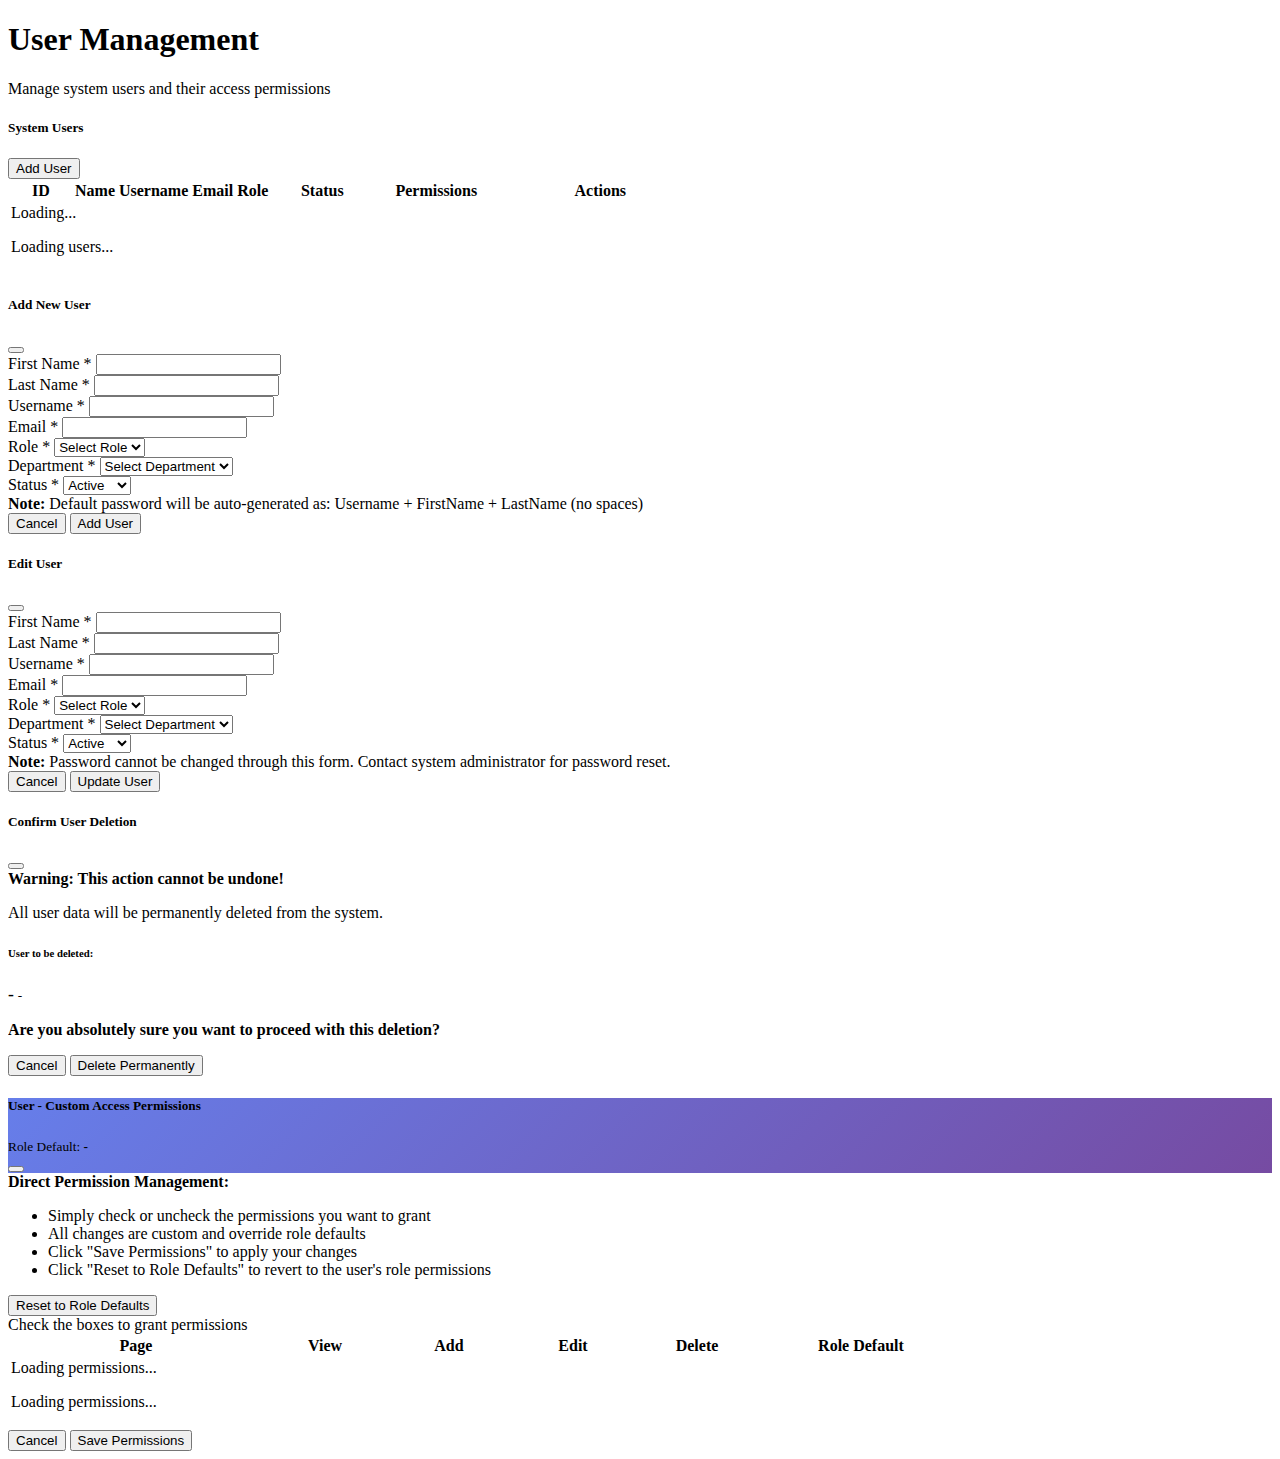
<file: pages/users.html>
<!DOCTYPE html>
<html lang="en">
<head>
    <meta charset="UTF-8">
    <meta name="viewport" content="width=device-width, initial-scale=1.0">
    <title>User Management</title>
</head>
<body>

<div class="container-fluid">
    <div class="page-header mb-4">
        <h1 class="page-title">User Management</h1>
        <p class="page-subtitle text-muted">Manage system users and their access permissions</p>
    </div>

    <!-- Users Table -->
    <div class="card shadow-sm">
        <div class="card-header bg-primary text-white d-flex justify-content-between align-items-center">
            <h5 class="mb-0"><i class="fas fa-users me-2"></i> System Users</h5>
            <button class="btn btn-light btn-sm" onclick="showAddUserModal()">
                <i class="fas fa-plus me-1"></i> Add User
            </button>
        </div>
        <div class="card-body">
            <div class="table-responsive">
                <table class="table table-hover align-middle">
                    <thead class="table-light">
                        <tr>
                            <th style="width: 60px;">ID</th>
                            <th>Name</th>
                            <th>Username</th>
                            <th>Email</th>
                            <th>Role</th>
                            <th style="width: 100px;" class="text-center">Status</th>
                            <th style="width: 120px;" class="text-center">Permissions</th>
                            <th style="width: 200px;" class="text-center">Actions</th>
                        </tr>
                    </thead>
                    <tbody id="usersTableBody">
                        <tr>
                            <td colspan="8" class="text-center py-4">
                                <div class="spinner-border spinner-border-sm text-primary" role="status">
                                    <span class="visually-hidden">Loading...</span>
                                </div>
                                <p class="mt-2 mb-0">Loading users...</p>
                            </td>
                        </tr>
                    </tbody>
                </table>
            </div>
        </div>
    </div>
</div>

<!-- Add User Modal -->
<div class="modal fade" id="addUserModal" tabindex="-1">
    <div class="modal-dialog modal-lg">
        <div class="modal-content">
            <div class="modal-header bg-primary text-white">
                <h5 class="modal-title">
                    <i class="fas fa-user-plus me-2"></i>Add New User
                </h5>
                <button type="button" class="btn-close btn-close-white" data-bs-dismiss="modal"></button>
            </div>
            <form id="addUserForm">
                <div class="modal-body">
                    <div class="row">
                        <div class="col-md-6 mb-3">
                            <label class="form-label">First Name *</label>
                            <input type="text" class="form-control" id="addFirstName" name="firstName" required>
                        </div>
                        <div class="col-md-6 mb-3">
                            <label class="form-label">Last Name *</label>
                            <input type="text" class="form-control" id="addLastName" name="lastName" required>
                        </div>
                    </div>
                    
                    <div class="row">
                        <div class="col-md-6 mb-3">
                            <label class="form-label">Username *</label>
                            <input type="text" class="form-control" id="addUsername" name="username" required>
                        </div>
                        <div class="col-md-6 mb-3">
                            <label class="form-label">Email *</label>
                            <input type="email" class="form-control" id="addEmail" name="email" required>
                        </div>
                    </div>
                    
                    <div class="row">
                        <div class="col-md-6 mb-3">
                            <label class="form-label">Role *</label>
                            <select class="form-select" id="addRoleId" name="roleId" required>
                                <option value="">Select Role</option>
                            </select>
                        </div>
                        <div class="col-md-6 mb-3">
                            <label class="form-label">Department *</label>
                            <select class="form-select" id="addDepartmentId" name="departmentId" required>
                                <option value="">Select Department</option>
                            </select>
                        </div>
                    </div>
                    
                    <div class="mb-3">
                        <label class="form-label">Status *</label>
                        <select class="form-select" id="addStatus" name="status" required>
                            <option value="Active">Active</option>
                            <option value="Inactive">Inactive</option>
                        </select>
                    </div>
                    
                    <div class="alert alert-info">
                        <i class="fas fa-info-circle me-2"></i>
                        <strong>Note:</strong> Default password will be auto-generated as: Username + FirstName + LastName (no spaces)
                    </div>
                </div>
                <div class="modal-footer">
                    <button type="button" class="btn btn-secondary" data-bs-dismiss="modal">
                        <i class="fas fa-times me-1"></i>Cancel
                    </button>
                    <button type="submit" class="btn btn-primary">
                        <i class="fas fa-save me-1"></i>Add User
                    </button>
                </div>
            </form>
        </div>
    </div>
</div>

<!-- Edit User Modal -->
<div class="modal fade" id="editUserModal" tabindex="-1">
    <div class="modal-dialog modal-lg">
        <div class="modal-content">
            <div class="modal-header bg-warning text-dark">
                <h5 class="modal-title">
                    <i class="fas fa-edit me-2"></i>Edit User
                </h5>
                <button type="button" class="btn-close" data-bs-dismiss="modal"></button>
            </div>
            <form id="editUserForm">
                <div class="modal-body">
                    <input type="hidden" id="editUserId" name="id">
                    
                    <div class="row">
                        <div class="col-md-6 mb-3">
                            <label class="form-label">First Name *</label>
                            <input type="text" class="form-control" id="editFirstName" name="firstName" required>
                        </div>
                        <div class="col-md-6 mb-3">
                            <label class="form-label">Last Name *</label>
                            <input type="text" class="form-control" id="editLastName" name="lastName" required>
                        </div>
                    </div>
                    
                    <div class="row">
                        <div class="col-md-6 mb-3">
                            <label class="form-label">Username *</label>
                            <input type="text" class="form-control" id="editUsername" name="username" required>
                        </div>
                        <div class="col-md-6 mb-3">
                            <label class="form-label">Email *</label>
                            <input type="email" class="form-control" id="editEmail" name="email" required>
                        </div>
                    </div>
                    
                    <div class="row">
                        <div class="col-md-6 mb-3">
                            <label class="form-label">Role *</label>
                            <select class="form-select" id="editRoleId" name="roleId" required>
                                <option value="">Select Role</option>
                            </select>
                        </div>
                        <div class="col-md-6 mb-3">
                            <label class="form-label">Department *</label>
                            <select class="form-select" id="editDepartmentId" name="departmentId" required>
                                <option value="">Select Department</option>
                            </select>
                        </div>
                    </div>
                    
                    <div class="mb-3">
                        <label class="form-label">Status *</label>
                        <select class="form-select" id="editStatus" name="status" required>
                            <option value="Active">Active</option>
                            <option value="Inactive">Inactive</option>
                        </select>
                    </div>
                    
                    <div class="alert alert-info">
                        <i class="fas fa-info-circle me-2"></i>
                        <strong>Note:</strong> Password cannot be changed through this form. Contact system administrator for password reset.
                    </div>
                </div>
                <div class="modal-footer">
                    <button type="button" class="btn btn-secondary" data-bs-dismiss="modal">
                        <i class="fas fa-times me-1"></i>Cancel
                    </button>
                    <button type="submit" class="btn btn-warning">
                        <i class="fas fa-save me-1"></i>Update User
                    </button>
                </div>
            </form>
        </div>
    </div>
</div>

<!-- Delete Confirmation Modal -->
<div class="modal fade" id="deleteUserModal" tabindex="-1">
    <div class="modal-dialog modal-dialog-centered">
        <div class="modal-content">
            <div class="modal-header bg-danger text-white">
                <h5 class="modal-title">
                    <i class="fas fa-exclamation-triangle me-2"></i>Confirm User Deletion
                </h5>
                <button type="button" class="btn-close btn-close-white" data-bs-dismiss="modal"></button>
            </div>
            <div class="modal-body">
                <div class="alert alert-danger mb-3">
                    <div class="d-flex align-items-center">
                        <i class="fas fa-exclamation-circle fa-3x me-3"></i>
                        <div>
                            <strong>Warning: This action cannot be undone!</strong>
                            <p class="mb-0 mt-2">All user data will be permanently deleted from the system.</p>
                        </div>
                    </div>
                </div>
                
                <div class="user-info-box p-3 bg-light rounded mb-3">
                    <h6 class="mb-2">User to be deleted:</h6>
                    <div class="d-flex align-items-center">
                        <i class="fas fa-user-circle fa-3x text-secondary me-3"></i>
                        <div>
                            <strong class="d-block" id="deleteUserName" style="font-size: 1.1rem;">-</strong>
                            <small class="text-muted" id="deleteUserEmail">-</small>
                        </div>
                    </div>
                </div>
                
                <p class="mb-0"><strong>Are you absolutely sure you want to proceed with this deletion?</strong></p>
            </div>
            <div class="modal-footer">
                <button type="button" class="btn btn-secondary" data-bs-dismiss="modal">
                    <i class="fas fa-times me-1"></i>Cancel
                </button>
                <button type="button" class="btn btn-danger" id="confirmDeleteBtn" onclick="confirmDeleteUser()">
                    <i class="fas fa-trash me-1"></i>Delete Permanently
                </button>
            </div>
        </div>
    </div>
</div>


<!-- User Permissions Modal - Direct Edit (No Use Custom Toggle) -->
<div class="modal fade" id="userPermissionsModal" tabindex="-1">
    <div class="modal-dialog modal-xl modal-dialog-centered modal-dialog-scrollable">
        <div class="modal-content">
            <div class="modal-header bg-gradient-primary text-white">
                <div>
                    <h5 class="modal-title mb-1">
                        <i class="fas fa-user-shield me-2"></i>
                        <span id="userPermissionsName">User</span> - Custom Access Permissions
                    </h5>
                    <small class="text-white-50">
                        Role Default: <strong id="userPermissionsRole">-</strong>
                    </small>
                </div>
                <button type="button" class="btn-close btn-close-white" data-bs-dismiss="modal"></button>
            </div>
            <div class="modal-body">
                <div class="alert alert-info mb-3">
                    <div class="d-flex align-items-start">
                        <i class="fas fa-info-circle fa-lg me-3 mt-1"></i>
                        <div>
                            <strong>Direct Permission Management:</strong>
                            <ul class="mb-0 mt-2">
                                <li>Simply check or uncheck the permissions you want to grant</li>
                                <li>All changes are custom and override role defaults</li>
                                <li>Click "Save Permissions" to apply your changes</li>
                                <li>Click "Reset to Role Defaults" to revert to the user's role permissions</li>
                            </ul>
                        </div>
                    </div>
                </div>
                
                <div class="mb-3 d-flex justify-content-between align-items-center">
                    <div>
                        <button class="btn btn-outline-secondary btn-sm" onclick="resetUserPermissionsToRole()">
                            <i class="fas fa-undo me-1"></i> Reset to Role Defaults
                        </button>
                    </div>
                    <div>
                        <span class="text-muted">
                            <i class="fas fa-info-circle me-1"></i>
                            Check the boxes to grant permissions
                        </span>
                    </div>
                </div>
                
                <div class="table-responsive">
                    <table class="table table-bordered table-hover align-middle">
                        <thead class="table-dark">
                            <tr>
                                <th style="width: 250px;">
                                    <i class="fas fa-file-alt me-2"></i>Page
                                </th>
                                <th class="text-center" style="width: 120px;">
                                    <i class="fas fa-eye me-1"></i>View
                                </th>
                                <th class="text-center" style="width: 120px;">
                                    <i class="fas fa-plus me-1"></i>Add
                                </th>
                                <th class="text-center" style="width: 120px;">
                                    <i class="fas fa-edit me-1"></i>Edit
                                </th>
                                <th class="text-center" style="width: 120px;">
                                    <i class="fas fa-trash me-1"></i>Delete
                                </th>
                                <th style="width: 200px;">
                                    <i class="fas fa-shield-alt me-1"></i>Role Default
                                </th>
                            </tr>
                        </thead>
                        <tbody id="userPermissionsTableBody">
                            <tr>
                                <td colspan="6" class="text-center py-4">
                                    <div class="spinner-border spinner-border-sm text-primary" role="status">
                                        <span class="visually-hidden">Loading permissions...</span>
                                    </div>
                                    <p class="mt-2 mb-0">Loading permissions...</p>
                                </td>
                            </tr>
                        </tbody>
                    </table>
                </div>
            </div>
            <div class="modal-footer bg-light">
                <button type="button" class="btn btn-secondary" data-bs-dismiss="modal">
                    <i class="fas fa-times me-1"></i> Cancel
                </button>
                <button type="button" class="btn btn-primary" onclick="saveUserCustomPermissions()">
                    <i class="fas fa-save me-1"></i> Save Permissions
                </button>
            </div>
        </div>
    </div>
</div>

<style>
    .bg-gradient-primary {
        background: linear-gradient(135deg, #667eea 0%, #764ba2 100%);
    }
    
    .permission-checkbox-cell input[type="checkbox"] {
        width: 22px;
        height: 22px;
        cursor: pointer;
        accent-color: #667eea;
    }
    
    .permission-checkbox-cell input[type="checkbox"]:hover {
        transform: scale(1.1);
        transition: transform 0.2s;
    }
    
    .badge-permission {
        font-size: 0.7rem;
        padding: 3px 8px;
        margin: 2px;
    }
    
    .permission-page-name {
        font-weight: 600;
        color: #333;
    }
    
    .table-hover tbody tr:hover {
        background-color: #f8f9fa;
    }
    
    .modal-body {
        max-height: calc(100vh - 250px);
        overflow-y: auto;
    }
    
    @keyframes slideIn {
        from {
            transform: translateX(100%);
            opacity: 0;
        }
        to {
            transform: translateX(0);
            opacity: 1;
        }
    }
    
    @keyframes slideOut {
        from {
            transform: translateX(0);
            opacity: 1;
        }
        to {
            transform: translateX(100%);
            opacity: 0;
        }
    }
</style>
</body>
</html>
</file>
